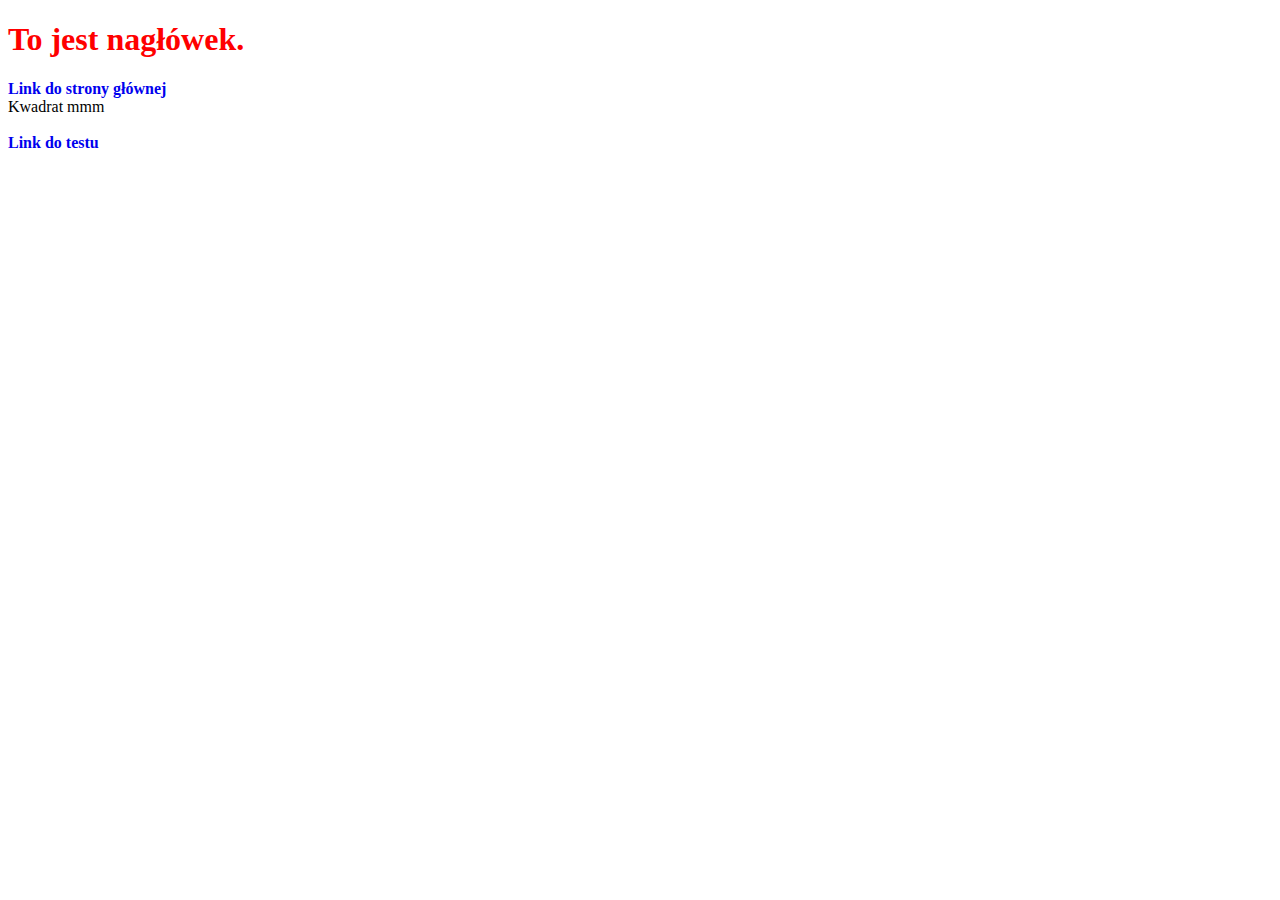
<file: index.html>
<!DOCTYPE html>
<html lang="pl">
<head>
    <meta charset="UTF-8">
    <title>Tytuł mojego pliku</title>
    <link rel="stylesheet" href="style.css">
</head>
<body>
<h1>To jest nagłówek.</h1>
<a href="index.html">Link do strony głównej</a>
<div>Kwadrat mmm</div>
<br>
<a href="test.html">Link do testu</a>
<p><Lorem10 asdafbnmuylkh   </p>
</body>
</html>
</file>
<file: style.css>
h1 {
    color: red;
}

a {
    text-decoration: none;
    font-weight: bold;
}
</file>
